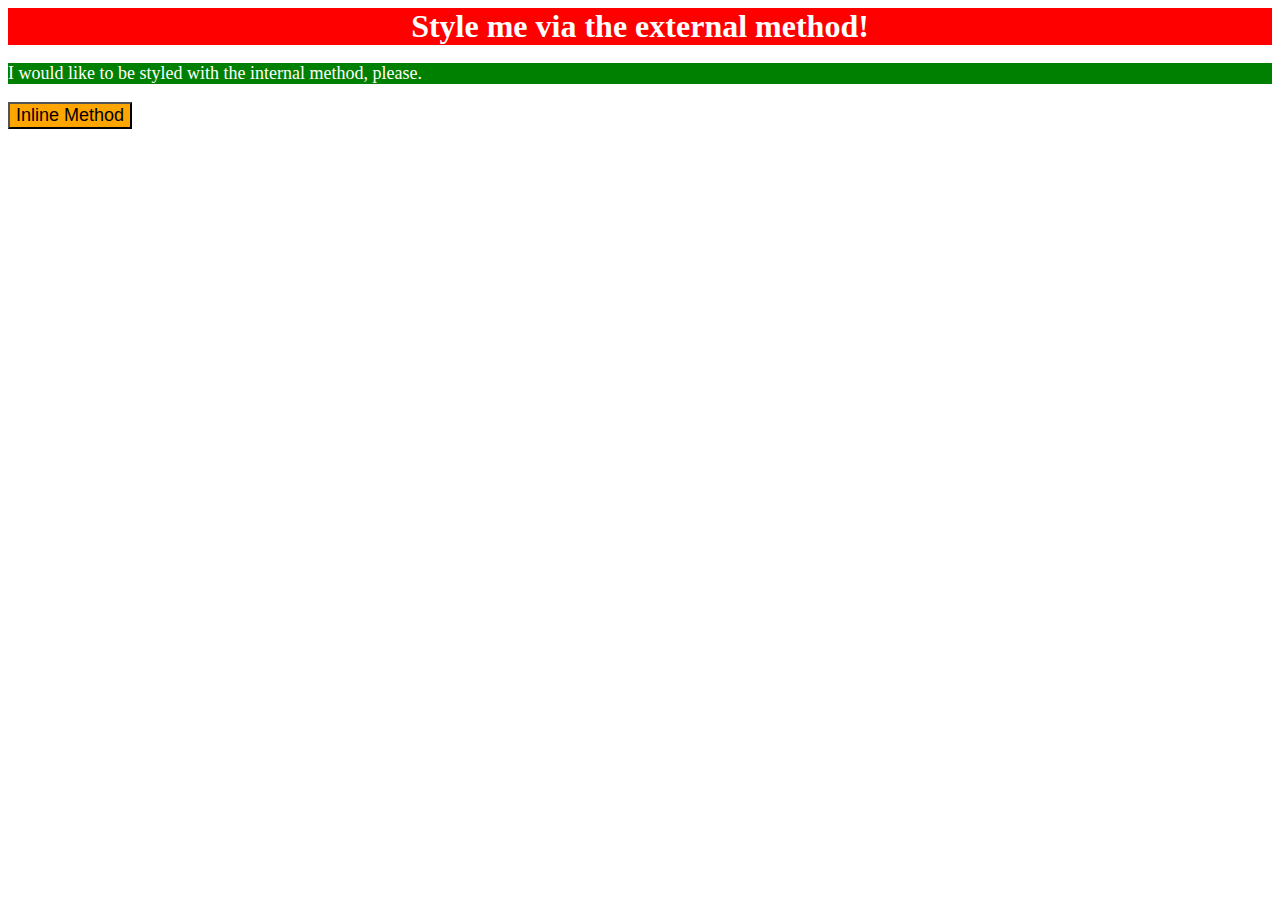
<file: foundations/01-css-methods/index.html>
<!DOCTYPE html>
<html lang="en">
<head>
  <link rel="stylesheet" href="styles.css">
  <!--
  <style>
    div{
      background-color: red;
      color: white;
      font-size: 32px;
      text-align: center;
      font-weight: bold;
    }
  
    p{
      background-color: green;
      color: white;
      font-size: 18px;
    }
  
    button{
      background-color: orange;
      font-size: 18px;
    }
  </style>
  -->
  <meta charset="UTF-8">
  <meta http-equiv="X-UA-Compatible" content="IE=edge">
  <meta name="viewport" content="width=device-width, initial-scale=1.0">
  <title>Methods for Adding CSS</title>
</head>
<body>
  <div>Style me via the external method!</div>
  <p>I would like to be styled with the internal method, please.</p>
  <button>Inline Method</button>
  <!--
  <div style="background-color: red; color: white; font-size: 32px; text-align: center; font-weight: bold;">Style me via the external method!</div>
  <p style="background-color: green; color: white; font-size: 18px;">I would like to be styled with the internal method, please.</p>
  <button style="background-color: orange; font-size: 18px;">Inline Method</button>
  -->
</body>
</html>
</file>
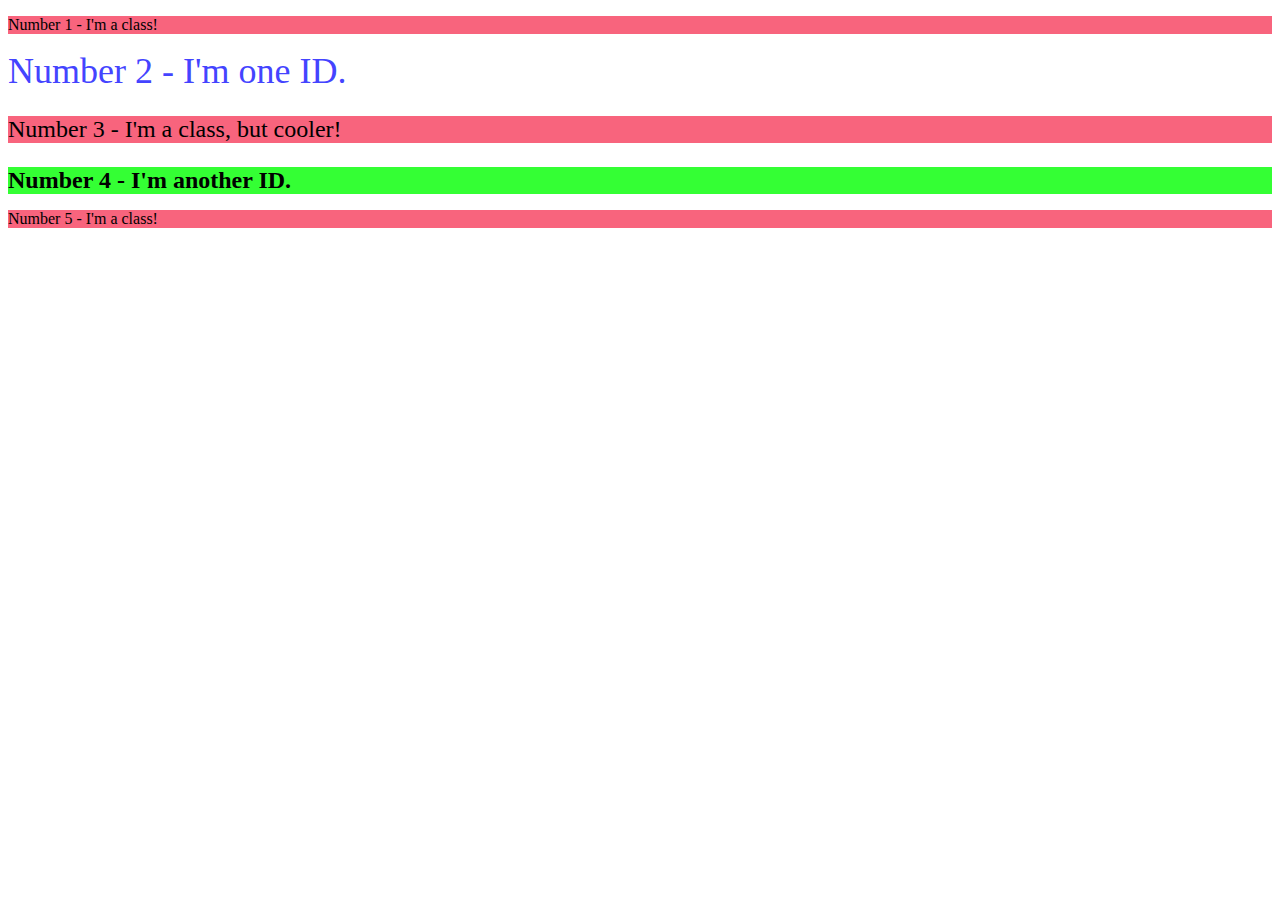
<file: foundations/02-class-id-selectors/index.html>
<!DOCTYPE html>
<html lang="en">
<head>
  <meta charset="UTF-8">
  <meta http-equiv="X-UA-Compatible" content="IE=edge">
  <meta name="viewport" content="width=device-width, initial-scale=1.0">
  <title>Class and ID Selectors</title>
  <link rel="stylesheet" href="style.css">
</head>
<body>
  <p class="odd">Number 1 - I'm a class!</p>
  <div id="first_div">Number 2 - I'm one ID.</div>
  <p class = "odd second_p">Number 3 - I'm a class, but cooler!</p>
  <div id="second_div">Number 4 - I'm another ID.</div>
  <p class="odd">Number 5 - I'm a class!</p>
</body>
</html>
</file>
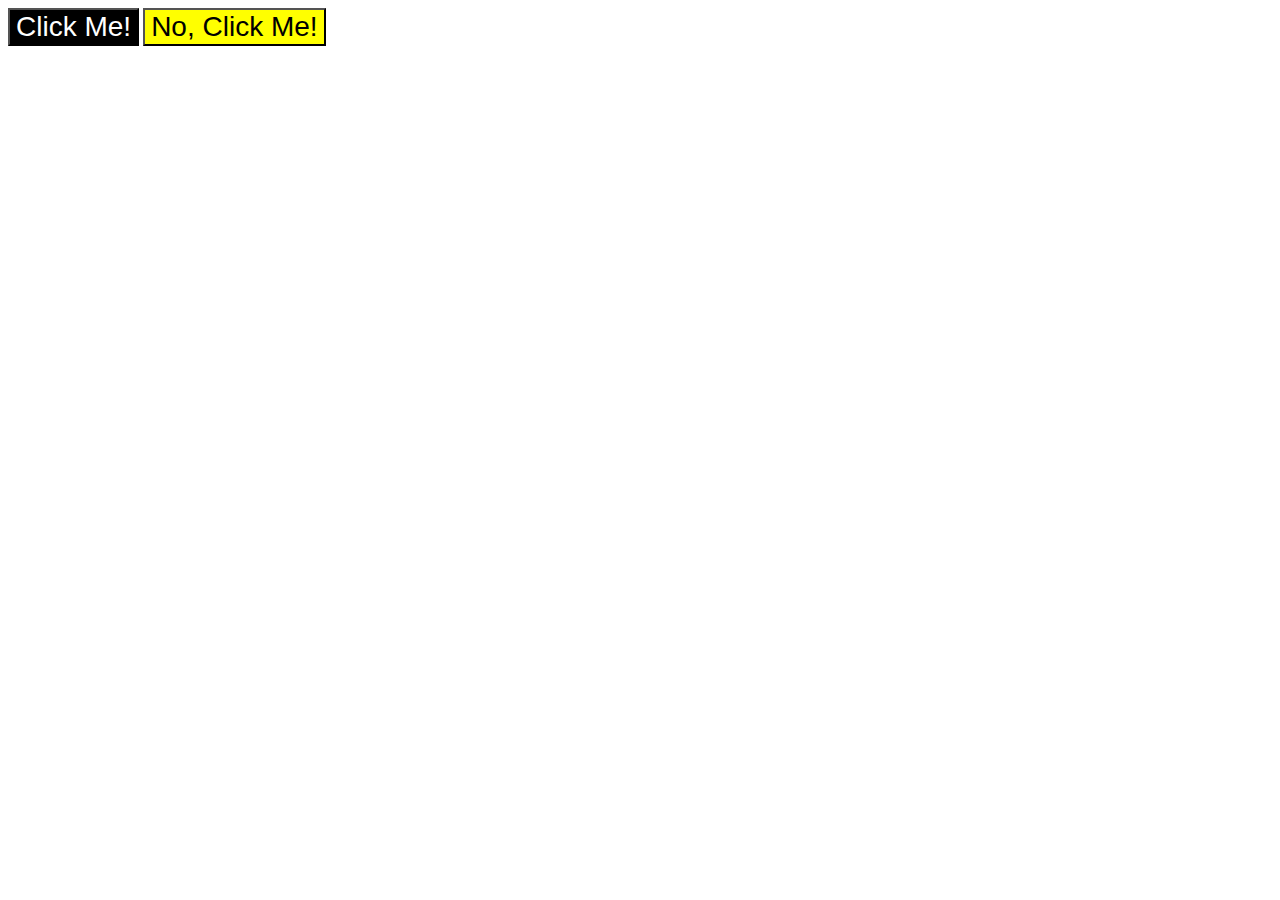
<file: foundations/03-grouping-selectors/index.html>
<!DOCTYPE html>
<html lang="en">
<head>
  <meta charset="UTF-8">
  <meta http-equiv="X-UA-Compatible" content="IE=edge">
  <meta name="viewport" content="width=device-width, initial-scale=1.0">
  <title>Grouping Selectors</title>
  <link rel="stylesheet" href="style.css">
</head>
<body>
  <button class="buttons first_button">Click Me!</button>
  <button class="buttons second_button">No, Click Me!</button>
</body>
</html>
</file>
<file: foundations/01-css-methods/styles.css>
div{
    background-color: red;
    color: white;
    font-size: 32px;
    text-align: center;
    font-weight: bold;
}

p{
    background-color: green;
    color: white;
    font-size: 18px;
}

button{
    background-color: orange;
    font-size: 18px;
}
</file>
<file: foundations/02-class-id-selectors/style.css>
.odd{
    background-color: rgb(248, 100, 125);
    font-style: "Verdana" "DejaVu Sans" sans-serif;
}

#first_div{
    color: rgb(68, 68, 255);
    font-size: 36px;
}

.second_p{
    font-size: 24px;
}

#second_div{
    background-color: rgb(52, 255, 52);
    font-size: 24px;
    font-weight: bold;
}
</file>
<file: foundations/03-grouping-selectors/style.css>
.buttons{
    font-size: 28px;
    font-style: "Helvetica" "Times New Roman" sans-serif;
}

.first_button{
    background-color: black;
    color: white;
}

.second_button{
    background-color: yellow;
}
</file>
